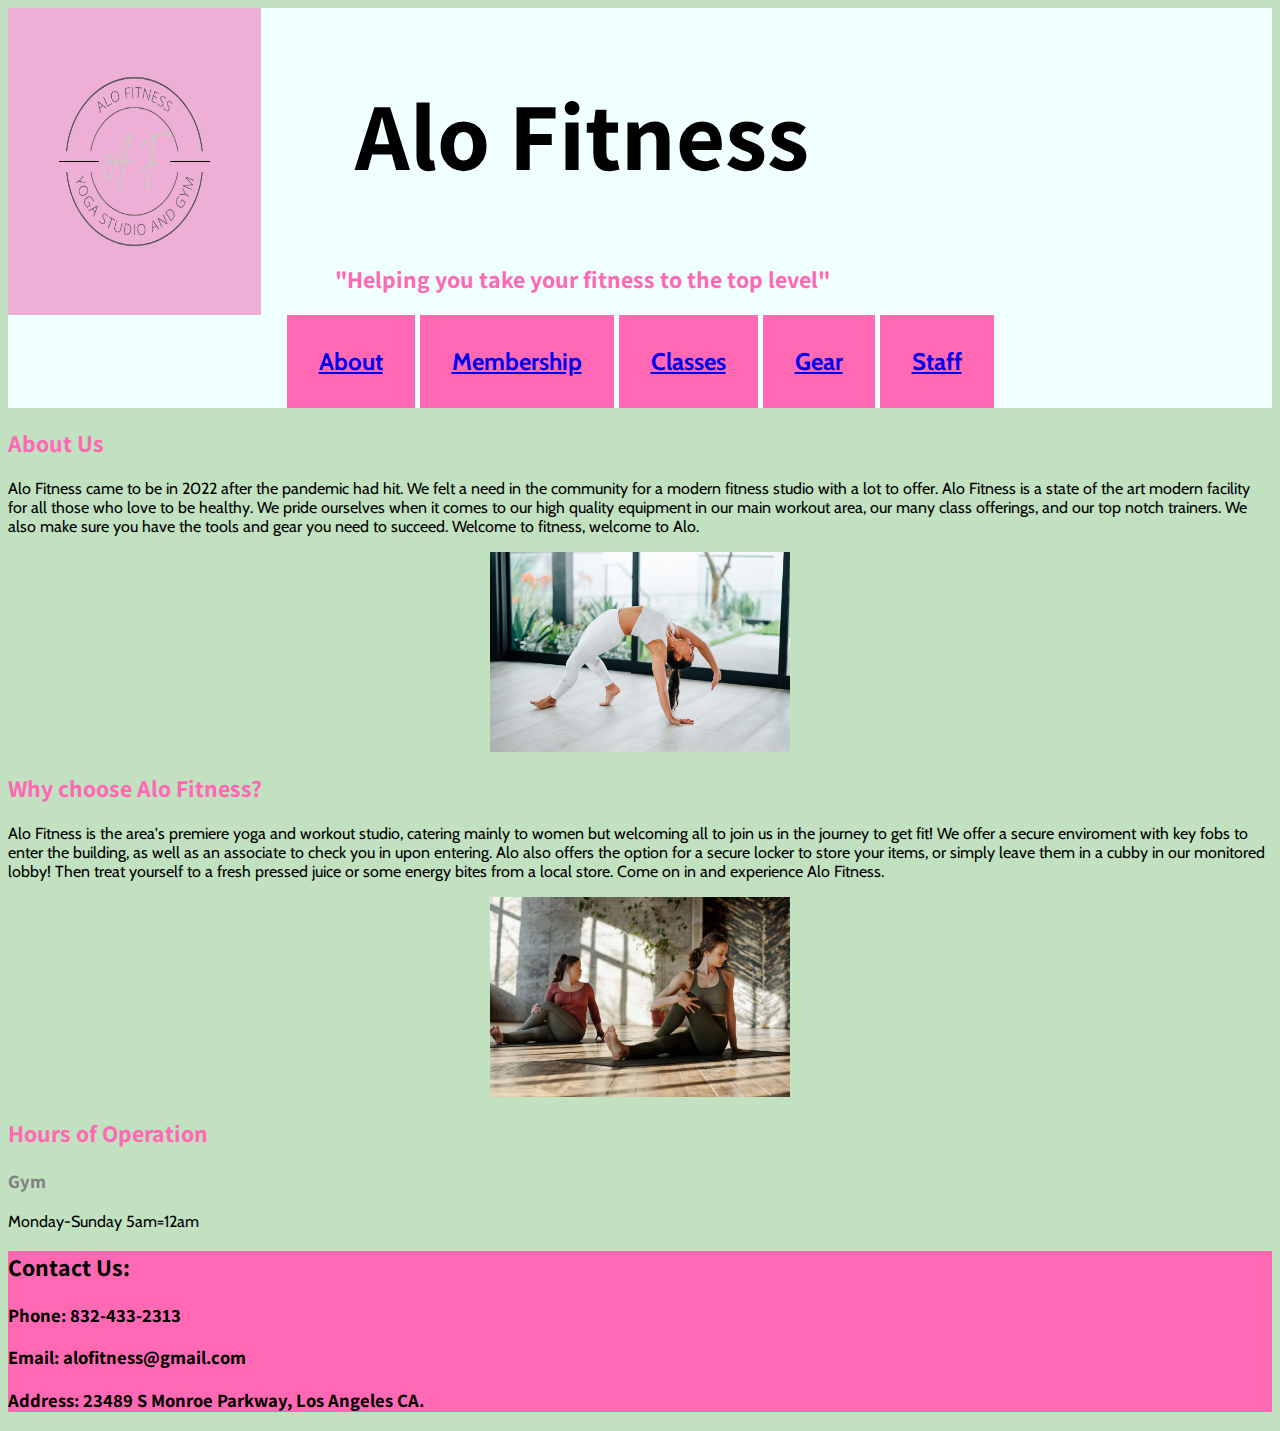
<file: index.html>
<!DOCTYPE html>
<html lang="en">
<head>
    <meta charset="UTF-8">
    <meta http-equiv="X-UA-Compatible" content="IE=edge">
    <meta name="viewport" content="width=device-width, initial-scale=1.0">
    <title>Alo Fitness</title>
    <link rel="stylesheet" href="styles.css">
    <link rel="preconnect" href="https://fonts.googleapis.com">
    <link rel="preconnect" href="https://fonts.gstatic.com" crossorigin>
    <link href="https://fonts.googleapis.com/css2?family=Cabin&display=swap" rel="stylesheet">
    <link rel="preconnect" href="https://fonts.googleapis.com">
<link rel="preconnect" href="https://fonts.gstatic.com" crossorigin>
<link href="https://fonts.googleapis.com/css2?family=Assistant&display=swap" rel="stylesheet">
</head>

<body>
    <main>
                    <header>

            <img src="Images/ALo fitness client logo.png" width="300" alt="logo">
           <div>
            <h1>Alo Fitness</h1>

            <h2>"Helping you take your fitness to the top level"</h2>
        </div>
            
        <nav>
                <a href="index.html">About</a>
                <a href="Membership.html">Membership</a> 
                <a href="class.html">Classes</a>
                <a href="gear.html">Gear</a>
                 <a href="Staff.html">Staff</a> 
         </nav>
                     </header>


      
                
      
            
    <section>
        <h2>About Us</h2>

             <p>Alo Fitness came to be in 2022 after the pandemic had hit. We felt a need in the community for a modern fitness studio with a lot to offer. Alo Fitness is a state of the art modern facility for all those who love to be healthy. We pride ourselves when it comes to our high quality equipment in our main workout area, our many class offerings, and our top notch trainers. We also make sure you have the tools and gear you need to succeed. Welcome to fitness, welcome to Alo. </p>
    </section> 

    <div class="yoga">

    <img src="Images/yogapose.jpg" width="300"alt=yoga>

</div>
    

<section>
    <h2> Why choose Alo Fitness?</h2>
    <p>Alo Fitness is the area's premiere yoga and workout studio, catering mainly to women but welcoming all to join us in the journey to get fit! We offer a secure enviroment with key fobs to enter the building, as well as an associate to check you in upon entering. Alo also offers the option for a secure locker to store your items, or simply leave them in a cubby in our monitored lobby! Then treat yourself to a fresh pressed juice or some energy bites from a local store. Come on in and experience Alo Fitness.</p>
</section>

<section class="pose">
<img src="Images/pexels-photo-4056723.webp" width="300"alt=yoga-students>
</section>

    <section>
        <h2>Hours of Operation</h2>

            <h3>Gym</h3>
                <p>Monday-Sunday 5am=12am</p>
    </section>

    

    <section class="contact">
        <h2 class="contactus">Contact Us:</h2>
                <h3 class="phone">Phone: 832-433-2313</h3>
                <h3 class="email">Email: alofitness@gmail.com</h3>
                <h3 class=phone>Address: 23489 S Monroe Parkway, Los Angeles CA.</h3>
    </section>
                    
</main>
</body>
</html>
</file>
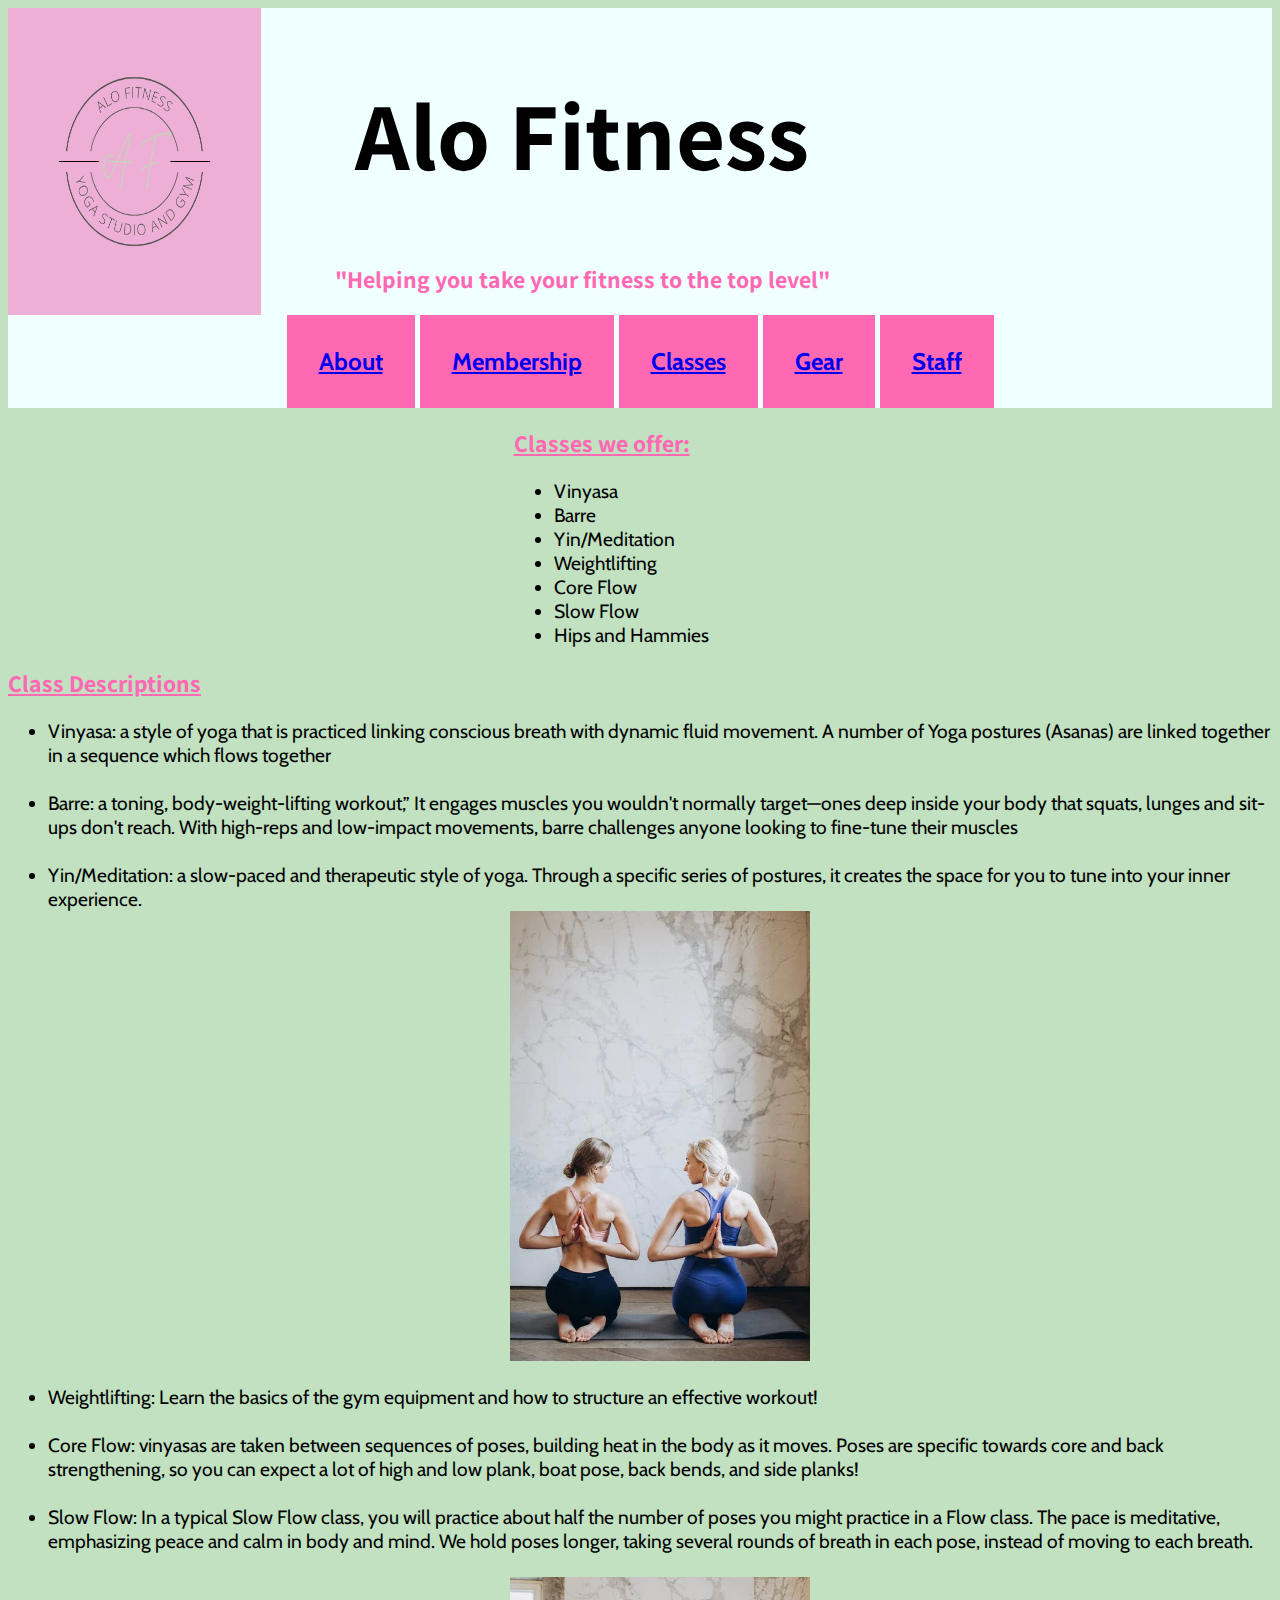
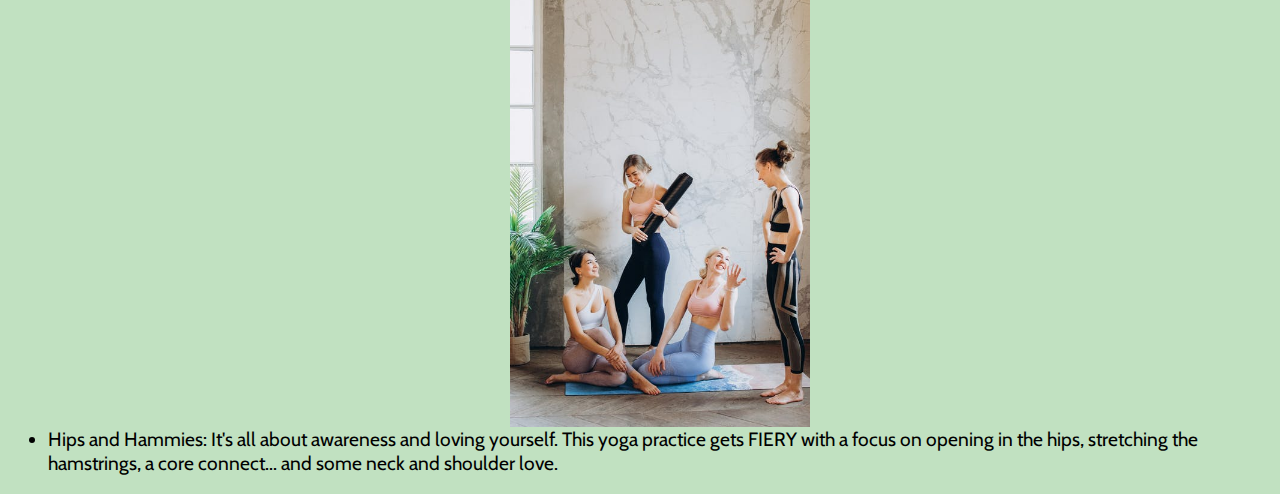
<file: class.html>
<!DOCTYPE html>
<html lang="en">
<head>
    <meta charset="UTF-8">
    <meta http-equiv="X-UA-Compatible" content="IE=edge">
    <meta name="viewport" content="width=device-width, initial-scale=1.0">
    <title>Alo Fitness</title>
    <link rel="stylesheet" href="styles.css">
    <link rel="preconnect" href="https://fonts.googleapis.com">
    <link rel="preconnect" href="https://fonts.gstatic.com" crossorigin>
    <link href="https://fonts.googleapis.com/css2?family=Cabin&display=swap" rel="stylesheet">
    <link rel="preconnect" href="https://fonts.googleapis.com">
<link rel="preconnect" href="https://fonts.gstatic.com" crossorigin>
<link href="https://fonts.googleapis.com/css2?family=Assistant&display=swap" rel="stylesheet">
</head>

<body>
    <main>
        <header>
            <img src="Images/ALo fitness client logo.png" width="300" alt="logo"> 
            <div>
                <h1>Alo Fitness</h1>
    
                <h2>"Helping you take your fitness to the top level"</h2>
            </div>

            <nav>
                    <a href="index.html">About</a>
                    <a href="Membership.html">Membership</a> 
                    <a href="class.html">Classes</a>
                    <a href="gear.html">Gear</a>
                    <a href="Staff.html">Staff</a> 
            </nav>
        </header>

        
                     <section class="title">
                         <h2>Classes we offer:</h2>
                         <p><!--Delete p. Ul can't be in a p-->
                             <ul>
                                 <li>Vinyasa</li>
                                 <li>Barre</li>
                                 <li>Yin/Meditation</li>
                                 <li>Weightlifting</li>
                                 <li>Core Flow</li>
                                 <li>Slow Flow</li>
                                 <li>Hips and Hammies</li>
                             </ul>
                         </p><!--Delete-->
                     </section>



                     <section class="class">
                         <h2>Class Descriptions</h2>
                         <ul>
                <li>Vinyasa: a style of yoga that is practiced linking conscious breath with dynamic fluid movement. A number of Yoga postures (Asanas) are linked together in a sequence which flows together</li>
                <br><!--Delete br. Only li can be in ul. If you want more space between add margin to li-->
                <li> Barre: a toning, body-weight-lifting workout,” It engages muscles you wouldn't normally target—ones deep inside your body that squats, lunges and sit-ups don't reach. With high-reps and low-impact movements, barre challenges anyone looking to fine-tune their muscles</li>
                <br><!--Delete br. Only li can be in ul. If you want more space between add margin to li-->
                <li>Yin/Meditation: a slow-paced and therapeutic style of yoga. Through a specific series of postures, it creates the space for you to tune into your inner experience.</li>
                <!--Add closing </ul>. Because the div on next line cant be in a ul. -->
                                <div class="posing">
                                    <img src="Images/pexels-photo-3823186.webp" width="300" alt="pose">
                                </div>
                <br><!--Delete br. Only li can be in ul. If you want more space between add margin to li-->
                <!--Add <ul>-->
                <li>Weightlifting: Learn the basics of the gym equipment and how to structure an effective workout!</li>
                <br><!--Delete br. Only li can be in ul. If you want more space between add margin to li-->
                <li> Core Flow: vinyasas are taken between sequences of poses, building heat in the body as it moves. Poses are specific towards core and back strengthening, so you can expect a lot of high and low plank, boat pose, back bends, and side planks!</li>
                <br><!--Delete br. Only li can be in ul. If you want more space between add margin to li-->
                <li>Slow Flow: In a typical Slow Flow class, you will practice about half the number of poses you might practice in a Flow class. The pace is meditative, emphasizing peace and calm in body and mind. We hold poses longer, taking several rounds of breath in each pose, instead of moving to each breath.</li>
                <br><!--Delete br. Only li can be in ul. If you want more space between add margin to li-->
                <!--Add closing </ul>. Because the div on next line cant be in a ul. -->

                                    <div class="group">
                                        <img src="Images/group.jpeg" width="300" alt="group.">
                                    </div>
            <!--Add <ul>-->
                <li>Hips and Hammies: It's all about awareness and loving yourself. This yoga practice gets FIERY with a focus on opening in the hips, stretching the hamstrings, a core connect... and some neck and shoulder love.</li>
            </ul>
                    </p><!--Delete p-->

                     </section>

      
                
   
                    
                    </main>
</body>
</html>
</file>
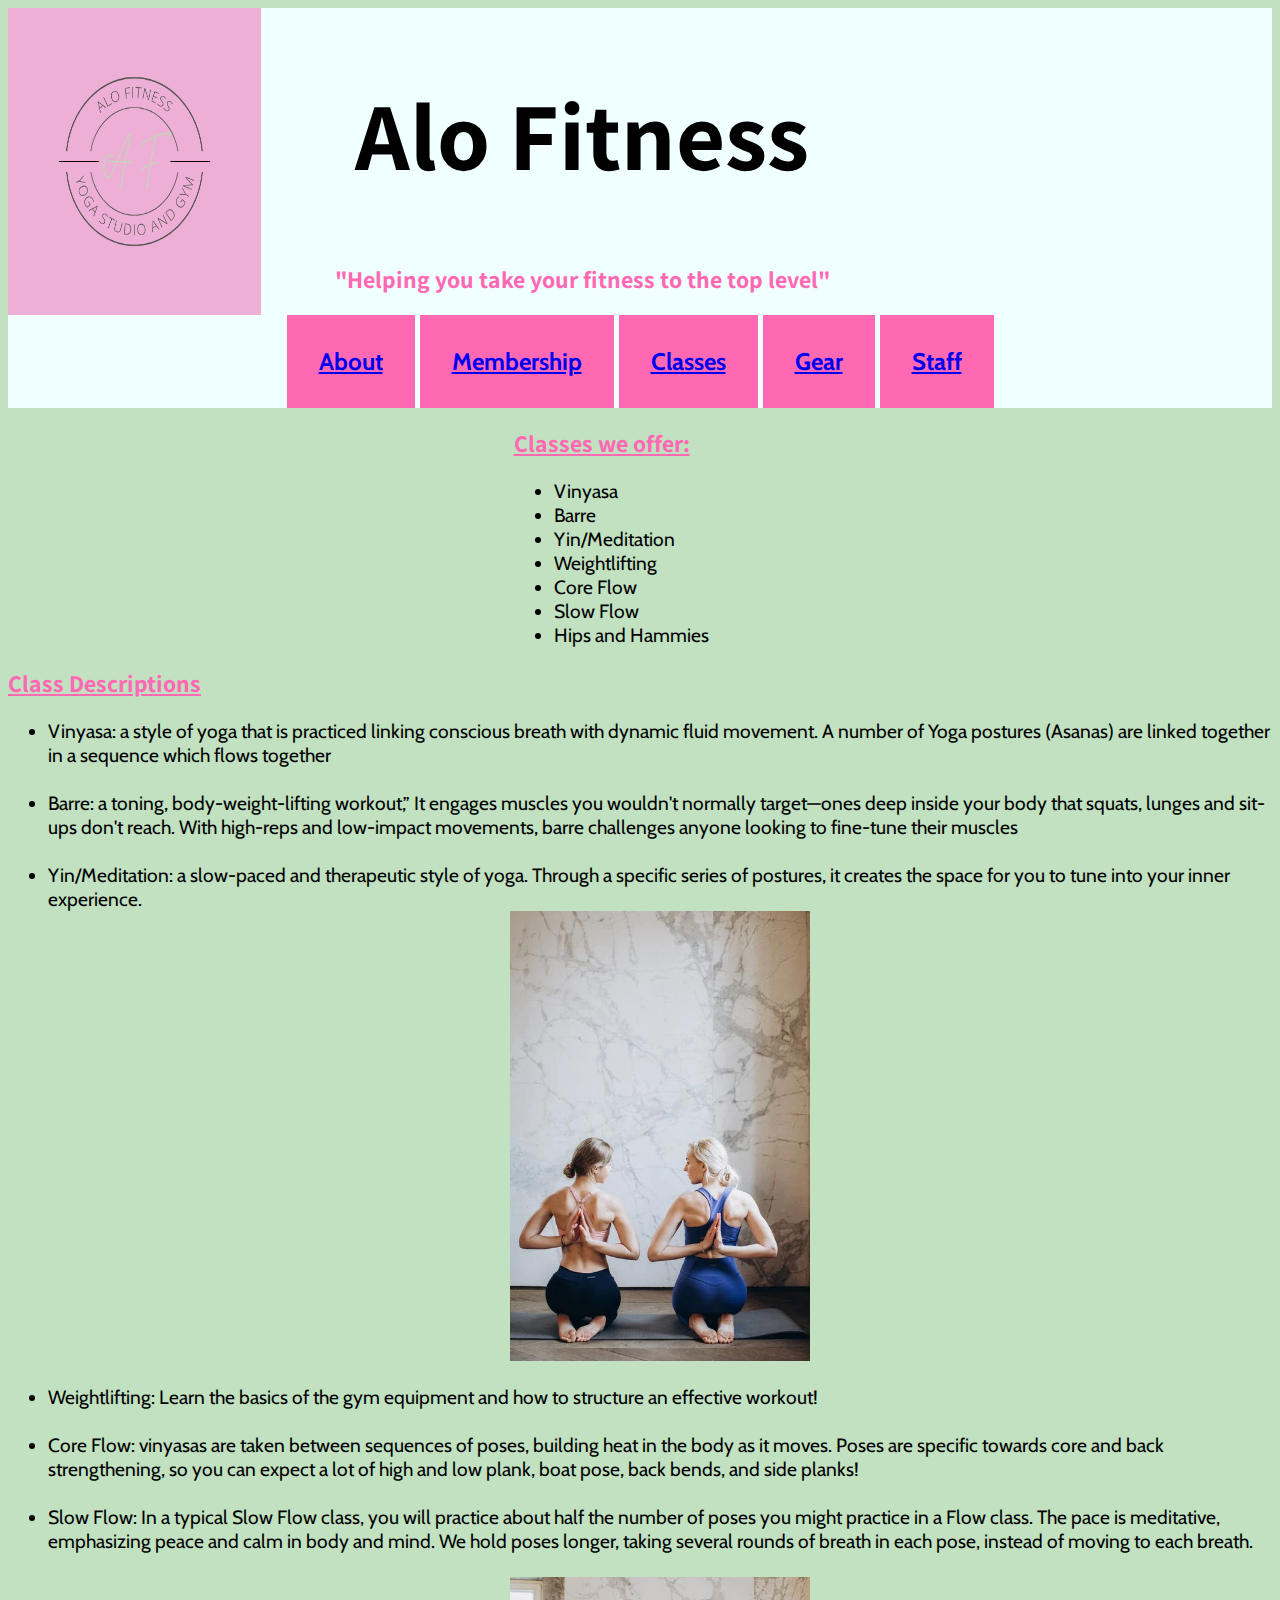
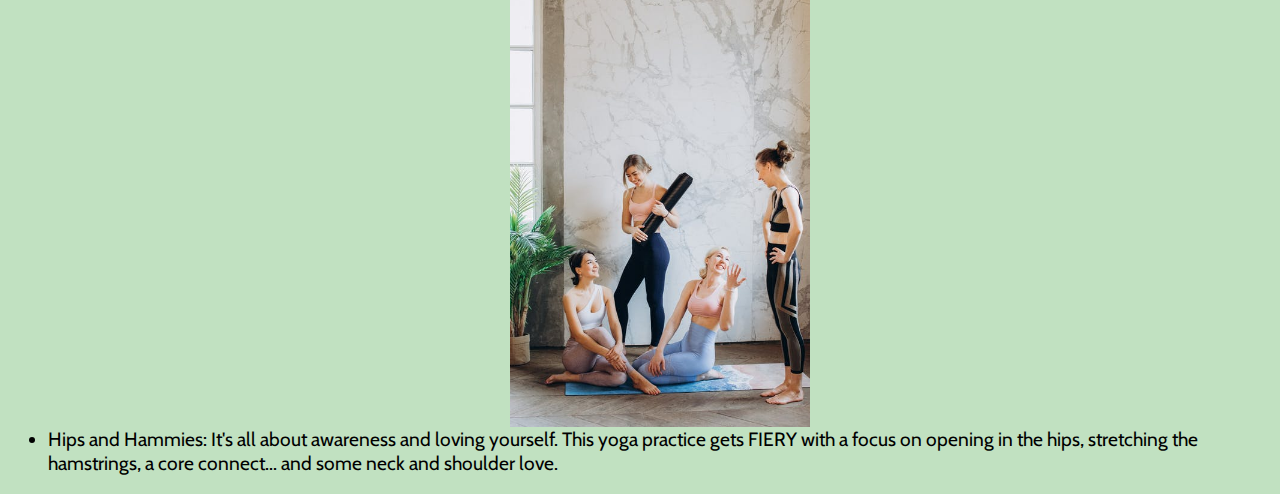
<file: Classes.html>
<!DOCTYPE html>
<html lang="en">
<head>
    <meta charset="UTF-8">
    <meta http-equiv="X-UA-Compatible" content="IE=edge">
    <meta name="viewport" content="width=device-width, initial-scale=1.0">
    <title>Alo Fitness</title>
    <link rel="stylesheet" href="styles.css">
    <link rel="preconnect" href="https://fonts.googleapis.com">
    <link rel="preconnect" href="https://fonts.gstatic.com" crossorigin>
    <link href="https://fonts.googleapis.com/css2?family=Cabin&display=swap" rel="stylesheet">
    <link rel="preconnect" href="https://fonts.googleapis.com">
<link rel="preconnect" href="https://fonts.gstatic.com" crossorigin>
<link href="https://fonts.googleapis.com/css2?family=Assistant&display=swap" rel="stylesheet">
</head>

<body>
    <main>
                    <header>

            <img src="Images/ALo fitness client logo.png" width="300" alt="logo">
           
            <div>
                <h1>Alo Fitness</h1>
    
                <h2>"Helping you take your fitness to the top level"</h2>
            </div>
          
            
        <nav>
                <a href="index.html">About</a>
                <a href="membership.html">Membership</a> 
                <a href="classes.html">Classes</a>
                <a href="gear.html">Gear</a>
                 <a href="staff.html">Staff</a> 
         </nav>
                     </header>

        
                     <section class="title">
                         <h2>Classes we offer:</h2>
                         <p>
                             <ul>
                                 <li>Vinyasa</li>
                                 <li>Barre</li>
                                 <li>Yin/Meditation</li>
                                 <li>Weightlifting</li>
                                 <li>Core Flow</li>
                                 <li>Slow Flow</li>
                                 <li>Hips and Hammies</li>
                             </ul>
                         </p>
                     </section>



                     <section class="class">
                         <h2>Class Descriptions</h2>
                         <ul>
                <li>Vinyasa: a style of yoga that is practiced linking conscious breath with dynamic fluid movement. A number of Yoga postures (Asanas) are linked together in a sequence which flows together</li>
                <br>
                <li> Barre: a toning, body-weight-lifting workout,” It engages muscles you wouldn't normally target—ones deep inside your body that squats, lunges and sit-ups don't reach. With high-reps and low-impact movements, barre challenges anyone looking to fine-tune their muscles</li>
                <br>
                <li>Yin/Meditation: a slow-paced and therapeutic style of yoga. Through a specific series of postures, it creates the space for you to tune into your inner experience.</li>

                                <div class="posing">
                                    <img src="Images/pexels-photo-3823186.webp" width="300" alt="pose">
                                </div>
                <br>
                <li>Weightlifting: Learn the basics of the gym equipment and how to structure an effective workout!</li>
                <br>
                <li> Core Flow: vinyasas are taken between sequences of poses, building heat in the body as it moves. Poses are specific towards core and back strengthening, so you can expect a lot of high and low plank, boat pose, back bends, and side planks!</li>
                <br>
                <li>Slow Flow: In a typical Slow Flow class, you will practice about half the number of poses you might practice in a Flow class. The pace is meditative, emphasizing peace and calm in body and mind. We hold poses longer, taking several rounds of breath in each pose, instead of moving to each breath.</li>
                <br>

                                    <div class="group">
                                        <img src="Images/group.jpeg" width="300" alt="group.">
                                    </div>
                <li>Hips and Hammies: It's all about awareness and loving yourself. This yoga practice gets FIERY with a focus on opening in the hips, stretching the hamstrings, a core connect... and some neck and shoulder love.</li>
                        </ul>
                    </p>

                     </section>

      
                
   
                    
                    </main>
</body>
</html>
</file>
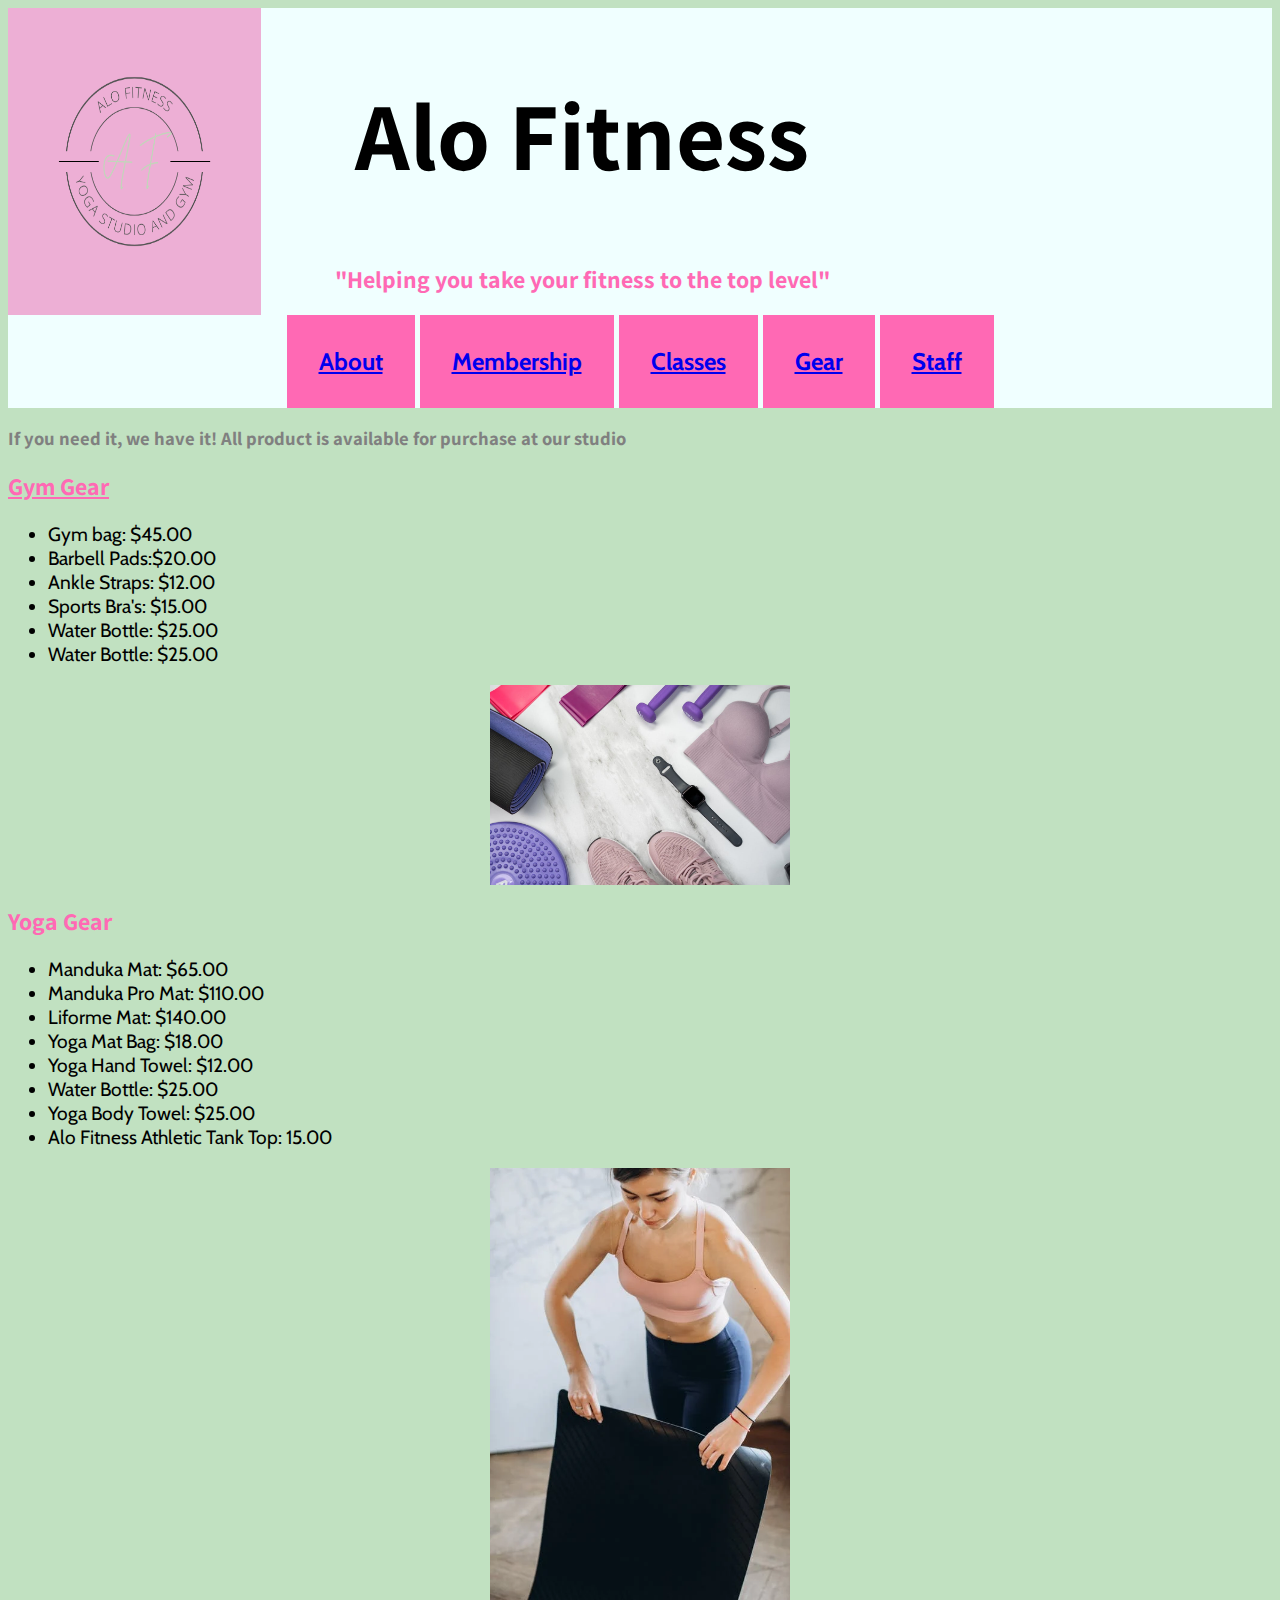
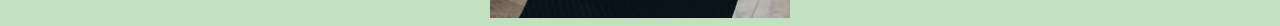
<file: gear.html>
<!DOCTYPE html>
<html lang="en">
<head>
    <meta charset="UTF-8">
    <meta http-equiv="X-UA-Compatible" content="IE=edge">
    <meta name="viewport" content="width=device-width, initial-scale=1.0">
    <title>Alo Fitness</title>
    <link rel="stylesheet" href="styles.css">
    <link rel="preconnect" href="https://fonts.googleapis.com">
    <link rel="preconnect" href="https://fonts.gstatic.com" crossorigin>
    <link href="https://fonts.googleapis.com/css2?family=Cabin&display=swap" rel="stylesheet">
    <link rel="preconnect" href="https://fonts.googleapis.com">
<link rel="preconnect" href="https://fonts.gstatic.com" crossorigin>
<link href="https://fonts.googleapis.com/css2?family=Assistant&display=swap" rel="stylesheet">
</head>

<body>
    <main>
                    <header>

            <img src="Images/ALo fitness client logo.png" width="300" alt="logo">
           
            <div>
                <h1>Alo Fitness</h1>
    
                <h2>"Helping you take your fitness to the top level"</h2>
            </div>
          
            
        <nav>
                <a href="index.html">About</a>
                <a href="Membership.html">Membership</a> 
                <a href="class.html">Classes</a>
                <a href="gear.html">Gear</a>
                 <a href="Staff.html">Staff</a> 
         </nav>
                     </header>
                     <h3>If you need it, we have it! All product is available for purchase at our studio</h3>
<section class="gear">
    <h2>Gym Gear</h2>
    <p><!--Delete p. Ul can't be in a p-->
        <ul>
            <li>Gym bag: $45.00</li>
            <li>Barbell Pads:$20.00</li>
            <li>Ankle Straps: $12.00</li>
            <li> Sports Bra's: $15.00</li>
            <li> Water Bottle: $25.00</li>
            <li> Water Bottle: $25.00</li>
                
        </ul>
    </p><!--Delete p. Ul can't be in a p-->
</section>

<div class="workout-items">
    <img src="Images/gear.jpeg" width="300" alt="gear-items">
</div>
  
<section class="yoga-gear">
    <h2>Yoga Gear</h2>
    <p><!--Delete p. Ul can't be in a p-->
        <ul>
            <li>Manduka Mat: $65.00</li>
            <li>Manduka Pro Mat: $110.00</li>
            <li>Liforme Mat: $140.00</li>
            <li> Yoga Mat Bag: $18.00</li>
            <li> Yoga Hand Towel: $12.00</li>
            <li> Water Bottle: $25.00</li>
            <li> Yoga Body Towel: $25.00</li>
            <li>Alo Fitness Athletic Tank Top: 15.00</li>
                
        </ul>
    </p><!--Delete p. Ul can't be in a p-->
</section>
                
<div class="yoga-mat">
    <img src="Images/mat.webp" width="300" alt="mat">
</div>
                    
 </main>
</body>
</html>
</file>
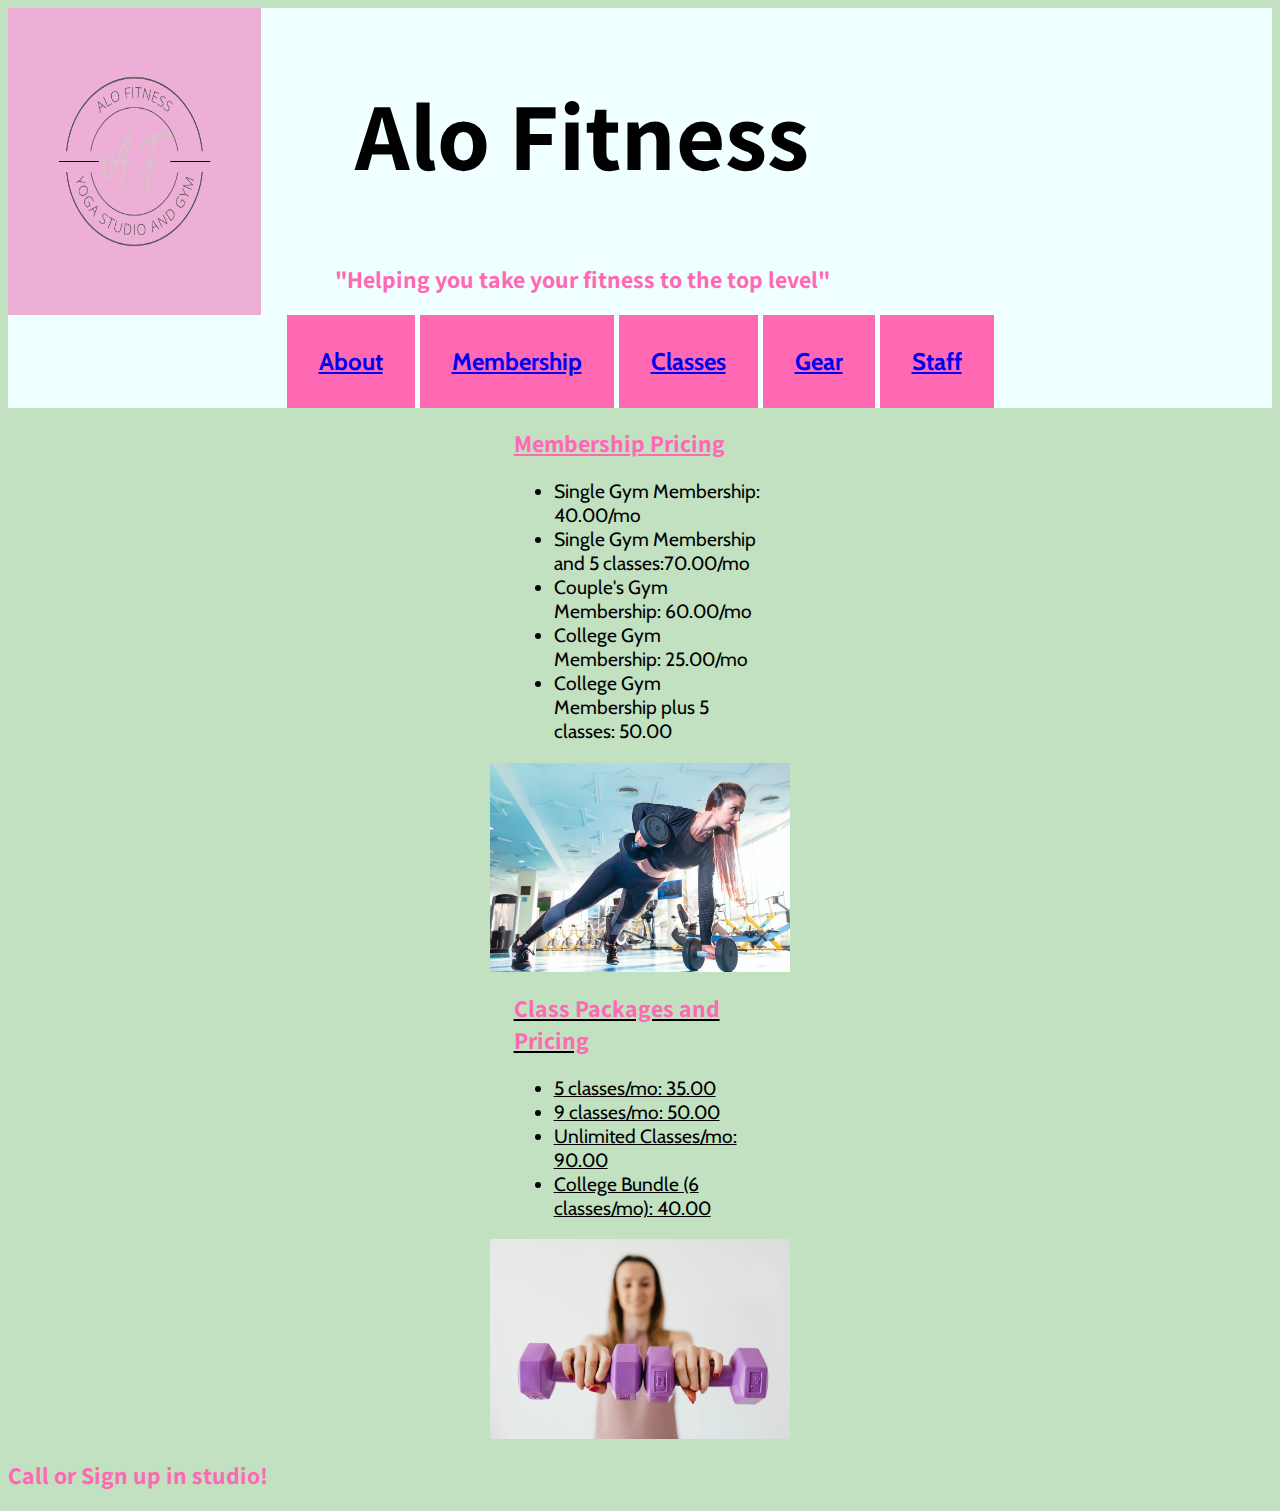
<file: Membership.html>
<!DOCTYPE html>
<html lang="en">
<head>
    <meta charset="UTF-8">
    <meta http-equiv="X-UA-Compatible" content="IE=edge">
    <meta name="viewport" content="width=device-width, initial-scale=1.0">
    <title>Alo Fitness</title>
    <link rel="stylesheet" href="styles.css">
    <link rel="preconnect" href="https://fonts.googleapis.com">
    <link rel="preconnect" href="https://fonts.gstatic.com" crossorigin>
    <link href="https://fonts.googleapis.com/css2?family=Cabin&display=swap" rel="stylesheet">
    <link rel="preconnect" href="https://fonts.googleapis.com">
<link rel="preconnect" href="https://fonts.gstatic.com" crossorigin>
<link href="https://fonts.googleapis.com/css2?family=Assistant&display=swap" rel="stylesheet">
</head>

<body>
                    <header>
 
            <img src="Images/ALo fitness client logo.png" width="300" alt="logo">
           <div>
            <h1>Alo Fitness</h1>

            <h2>"Helping you take your fitness to the top level"</h2>
        </div>
            
        <nav>
                <a href="index.html">About</a>
                <a href="Membership.html">Membership</a> 
                <a href="class.html">Classes</a>
                <a href="gear.html">Gear</a>
                 <a href="Staff.html">Staff</a> 
         </nav>
                     </header>
<main>
        <section class="pricing">
                    <h2 class="membership">Membership Pricing</h2>
                    <p><!--Delete p. Ul can't be in a p-->
                        <ul>
                            <li>Single Gym Membership: 40.00/mo </li>
                            <li>  Single Gym Membership and 5 classes:70.00/mo</li>
                            <li> Couple's Gym Membership: 60.00/mo</li>
                            <li>College Gym Membership: 25.00/mo</li>
                            <li>College Gym Membership plus 5 classes: 50.00</li>
                        </ul>
                    </p><!--Delete p. Ul can't be in a p-->
        </section>

        <div  class="workout">
            <img src="Images/workingout.jpeg" width="300" alt="workingout">
        </div>

        <section class="packages">
            <h2 >Class Packages and Pricing</h2>
                    <p><!--Delete p. Ul can't be in a p-->
                        <ul>
                            <li>5 classes/mo: 35.00</li>
                            <li> 9 classes/mo: 50.00</li>
                            <li>Unlimited Classes/mo: 90.00</li>
                            <li>College Bundle (6 classes/mo): 40.00</li>
                        </ul>
                    </p><!--Delete p. Ul can't be in a p-->
        </section>

        <div class="weights">
            <img src="Images/weights4.webp" width="300" alt="weights">
        </div>

    <h2> Call or Sign up in studio!</h2>
</main>

      
                
   
                    

</body>
</html>
</file>
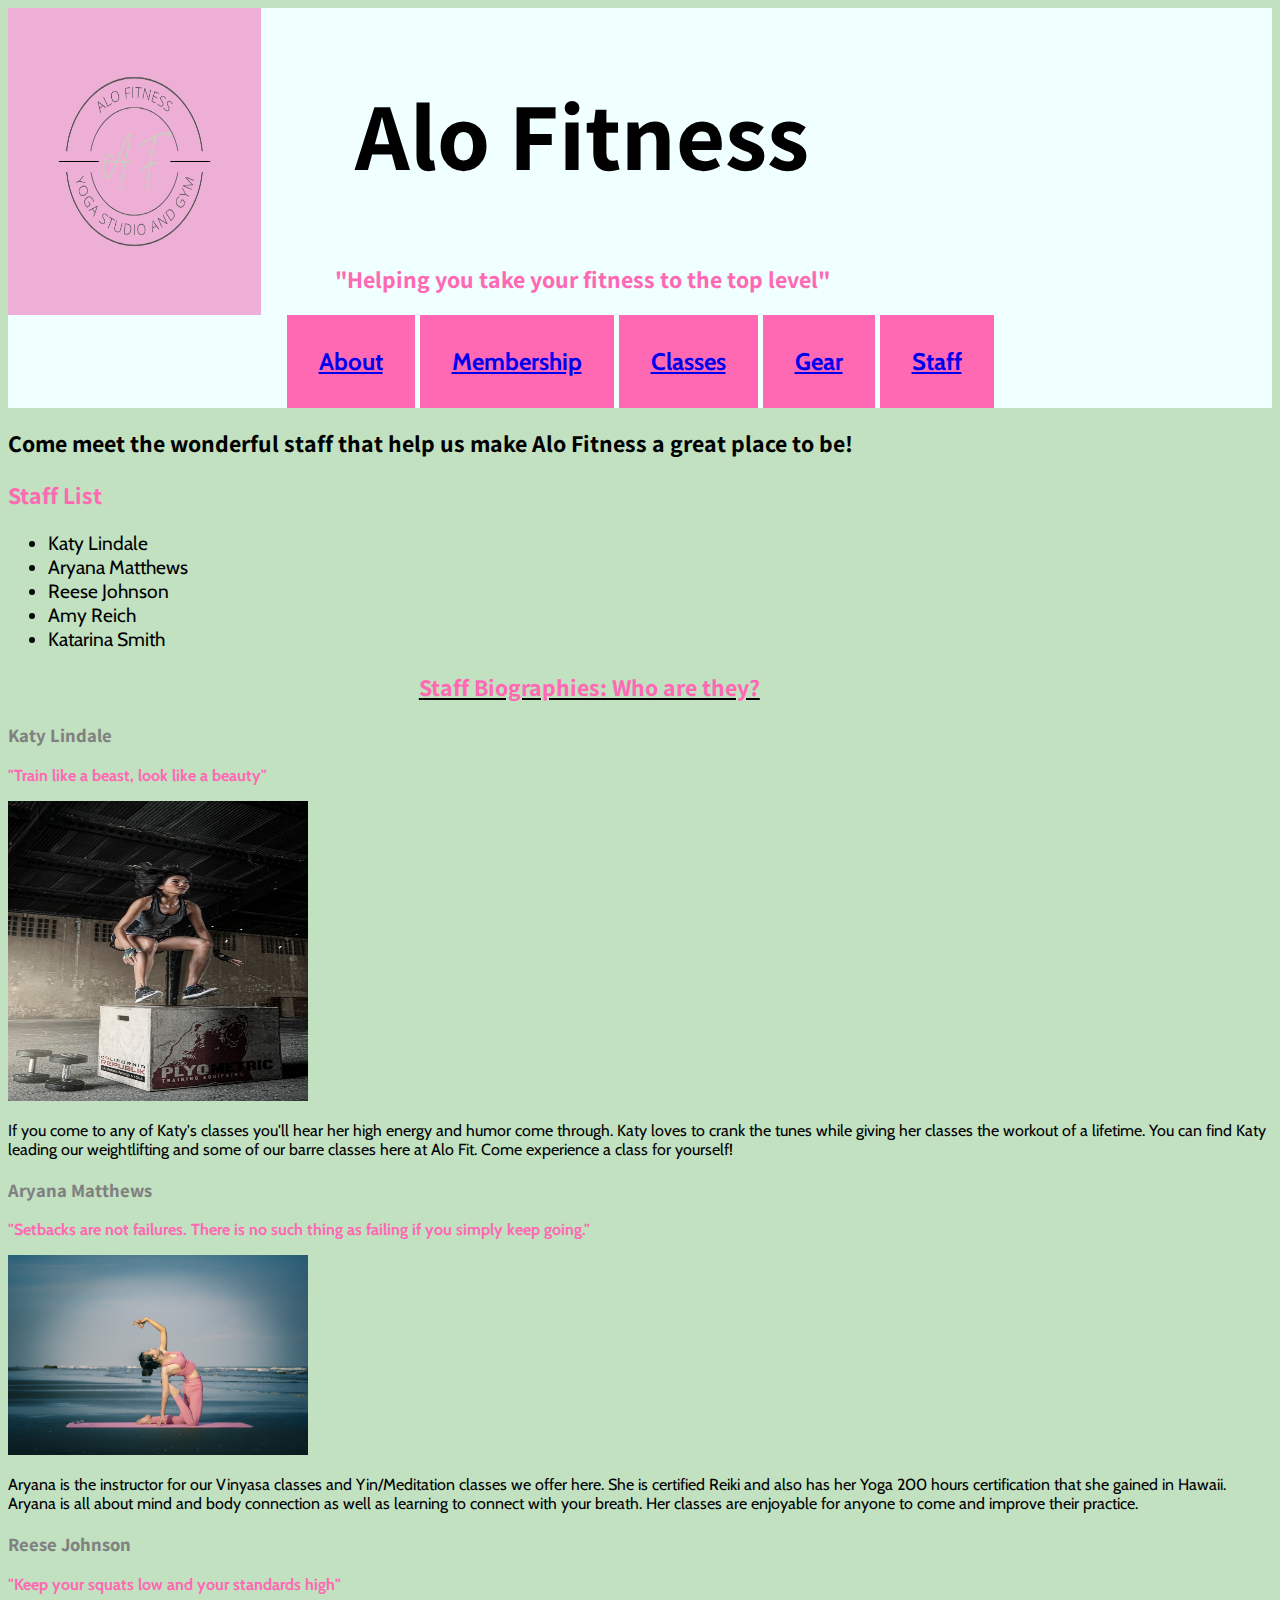
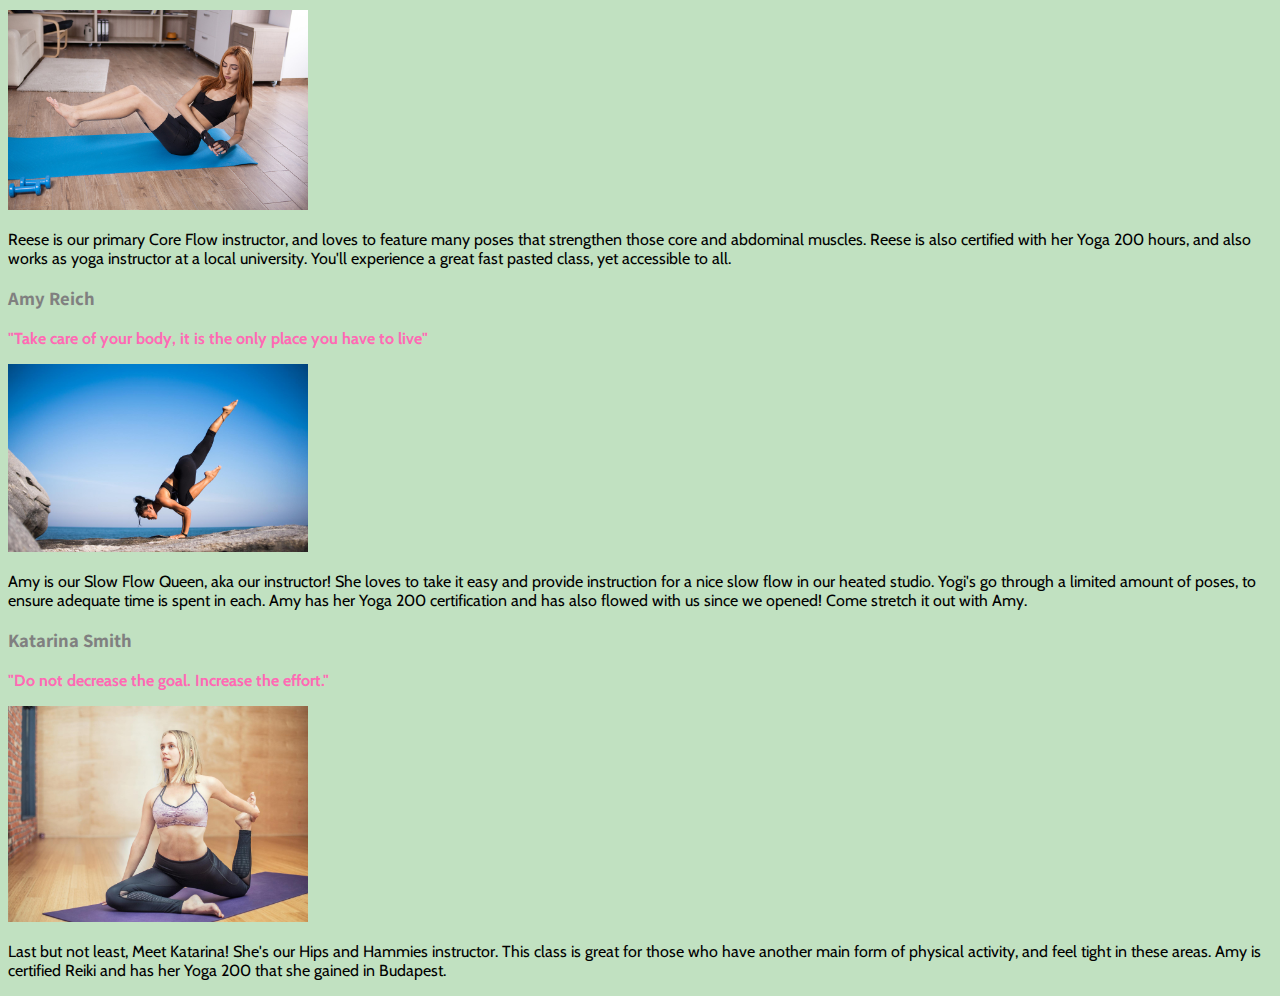
<file: Staff.html>
<!DOCTYPE html>
<html lang="en">
<head>
    <meta charset="UTF-8">
    <meta http-equiv="X-UA-Compatible" content="IE=edge">
    <meta name="viewport" content="width=device-width, initial-scale=1.0">
    <title>Alo Fitness</title>
    <link rel="stylesheet" href="styles.css">
    <link rel="preconnect" href="https://fonts.googleapis.com">
    <link rel="preconnect" href="https://fonts.gstatic.com" crossorigin>
    <link href="https://fonts.googleapis.com/css2?family=Cabin&display=swap" rel="stylesheet">
    <link rel="preconnect" href="https://fonts.googleapis.com">
<link rel="preconnect" href="https://fonts.gstatic.com" crossorigin>
<link href="https://fonts.googleapis.com/css2?family=Assistant&display=swap" rel="stylesheet">
</head>

<body>
    <main> 
                    <header>

            <img src="Images/ALo fitness client logo.png" width="300" alt="logo">
           
            <div>
                <h1>Alo Fitness</h1>
    
                <h2>"Helping you take your fitness to the top level"</h2>
            </div>
          
            
        <nav>
                <a href="index.html">About</a>
                <a href="Membership.html">Membership</a> 
                <a href="class.html">Classes</a>
                <a href="gear.html">Gear</a>
                 <a href="Staff.html">Staff</a> 
         </nav>
                     </header>
<section class="color">
    <h2>Come meet the wonderful staff that help us make Alo Fitness a great place to be!</h2>
</section>

<section>
<h2> Staff List</h2>
</section>

<section>
  <p><!--Delete p. Ul can't be in a p-->
      <ul>
          <li>Katy Lindale</li>
          <li>Aryana Matthews</li>
          <li> Reese Johnson</li>
          <li>Amy Reich</li>
          <li> Katarina Smith</li>
          
      </ul>
  </p><!--Delete p. Ul can't be in a p-->
</section>
    
<section class="staff-bio">
    <h2>Staff Biographies: Who are they?</h2>
</section>

<section class="katy">
    <h3>Katy Lindale</h3>
    <p class="font">  "Train like a beast, look like a beauty"</p>
    <img src="Images/cara.jpg" width="300" height="300" alt="katy">
    <p>If you come to any of Katy's classes you'll hear her high energy and humor come through. Katy loves to crank the tunes while giving her classes the workout of a lifetime. You can find Katy leading our weightlifting and some of our barre classes here at Alo Fit. Come experience a class for yourself!</p>
</section>
   
<section class="aryana">
    <h3>Aryana Matthews</h3>
    <p class="font">"Setbacks are not failures. There is no such thing as failing if you simply keep going."</p>
    <img src="Images/ella.jpg" width="300" alt="aryana">
    <p> Aryana is the instructor for our Vinyasa classes and Yin/Meditation classes we offer here. She is certified Reiki and also has her Yoga 200 hours certification that she gained in Hawaii. Aryana is all about mind and body connection as well as learning to connect with your breath. Her classes are enjoyable for anyone to come and improve their practice.</p>
</section>

<section class="reese">
    <h3>Reese Johnson</h3>
    <p class="font">"Keep your squats low and your standards high"</p>
    <img src="Images/Krista.jpg" width="300" alt="reese">
    <p> Reese is our primary Core Flow instructor, and loves to feature many poses that strengthen those core and abdominal muscles. Reese is also certified with her Yoga 200 hours, and also works as yoga instructor at a local university. You'll experience a great fast pasted class, yet accessible to all.</p>
</section>
   
<section class="amy">
    <h3>Amy Reich</h3>
    <p class="font">"Take care of your body, it is the only place you have to live"</p>
    <img src="Images/yoga-g106363c1c_1920.jpg" width="300"alt=amy>
    <p>Amy is our Slow Flow Queen, aka our instructor! She loves to take it easy and provide instruction for a nice slow flow in our heated studio. Yogi's go through a limited amount of poses, to ensure adequate time is spent in each. Amy has her Yoga 200 certification and has also flowed with us since we opened! Come stretch it out with Amy.</p>
</section>
   
<section class="katarina">
    <h3>Katarina Smith</h3>
    <p class="font"> "Do not decrease the goal. Increase the effort."</p>
    <img src="Images/yoga-g608c14a01_1920.jpg" width="300" alt="katarina">
    <p>Last but not least, Meet Katarina! She's our Hips and Hammies instructor. This class is great for those who have another main form of physical activity, and feel tight in these areas. Amy is certified Reiki and has her Yoga 200 that she gained in Budapest.</p>
</section>


 </main>
</body>
</html>
</file>
<file: styles.css>
p{
 font-family:'Cabin', sans-serif;
}

h1{
    font-family: 'Assistant', sans-serif;
    font-size: 6rem;
    font-weight: bold;
}

h2{
    font-family: 'Assistant', sans-serif; 
    color:#FF69B4;

}

h3{
    color:#808080;
    font-family: 'Assistant', sans-serif; 

}

header{
    background-color:azure;
    display:flex;
    flex-wrap: wrap; 
    justify-content: space-between; 
}

header>div{

   margin-right:35%;
    text-align: center;
}



body{
    background-color: #C1E1C1;
}

nav{
    font-family:'Cabin', sans-serif ;
    color:black;
    font-weight:bolder;
     margin:5;/*missing unit*/
    text-align: center;
    flex-wrap: wrap;
    flex-basis: 100%;
    font-size: 1.5rem;
    padding:.5 .5 .5 .5;/*missing unit*/
}


header nav a:hover{
    color:#FF69B4;
    text-decoration:underline;
    background-color: #C1E1C1;

}


header nav a{
    border: none;
    padding:2rem;
    display:inline-block;
    background-color:#FF69B4;
}


header img{
    width:20%;
}

.yoga img{
        display:block;
        margin:auto;
}

.pose img{
    display:block;
        margin:auto;
}
.posing img{
    display:block;
    margin:auto;
}



.workout img, .group img{
    display:block;
    margin:auto;
}

.weights img, .yoga-mat img{
    display:block;
    margin:auto;
}

.membership{
    text-decoration: underline;
}

.packages , .gear h2{
    text-decoration: underline;
}

.title h2{
    text-decoration: underline;
}

.class h2{
    text-decoration: underline;
}

ul{
    font-family:'Cabin', sans-serif ;
    font-size: larger;
   
}

.packages, .pricing, .title{
width:20%;
margin:auto;
}

.staff-bio{
    width:35%;
    margin:auto; 
    text-decoration: underline; 
}


.workout-items img{
    display:block;
    margin:auto;
}

.color h2{
    color:black;
}

.font{
    color:#FF69B4;
    font-weight: bold;
}

.contact{
    background-color: #FF69B4;
    
}

.contactus{
    color:black;
}

.phone , .email{
    color:black;
}




@media (max-1100){


}
</file>
